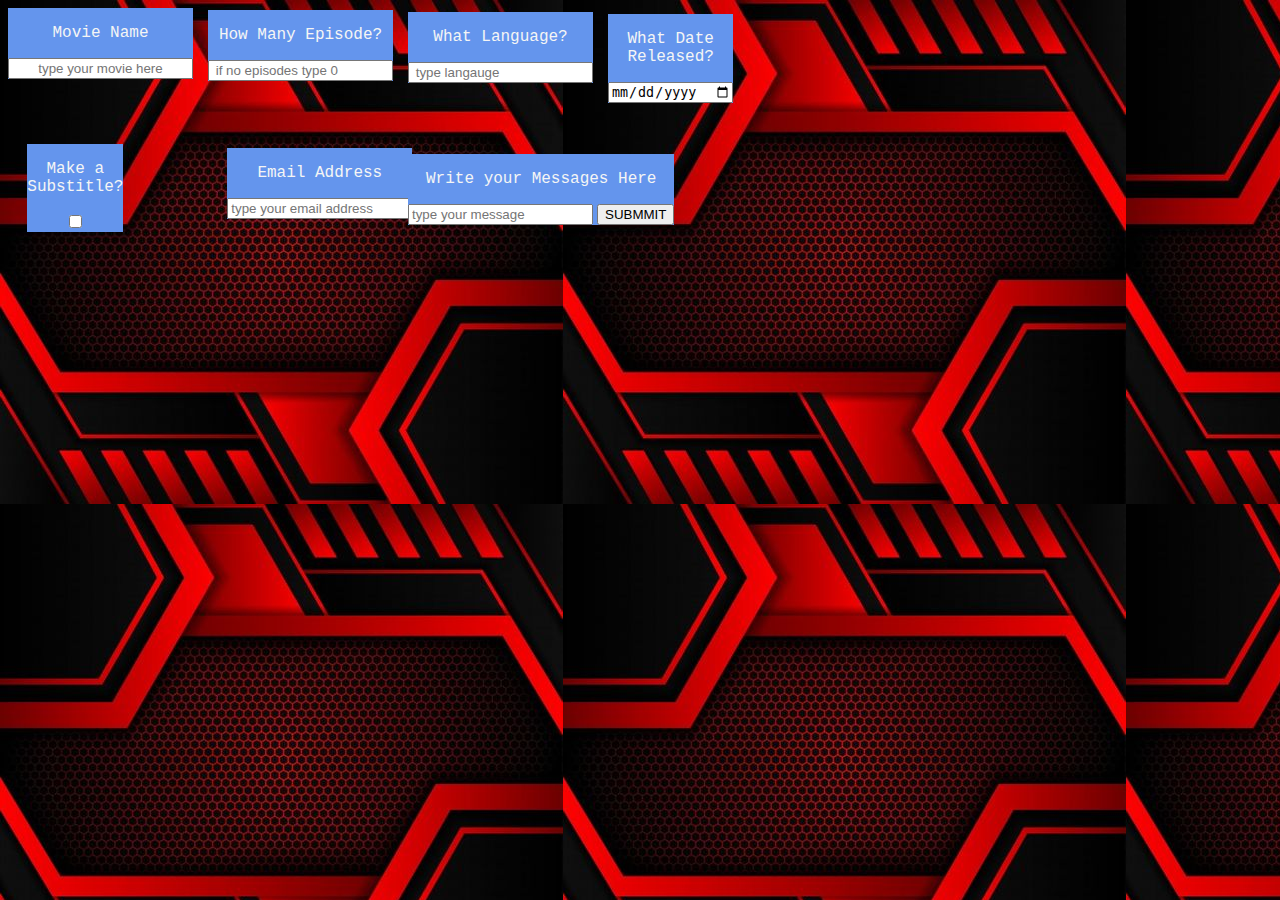
<file: Contactusvideo.html>
<!DOCTYPE html>

<html lan-en>


<head>
    <link rel="icon" href="logo.jpg">
    <meta charset="UTF-8">
    <meta name="viewport" content="width=device-width, initial-scale=1.0">

<title>     CONTACT US FOR MOVIES       </title>



</head>



<body background="image3.jpg">






</body>

<form action="https://formsubmit.co/sanchezshaneashley23@gmail.com" method="POST"
 id="Moviename" name="Moviename"  style=" position:absolute; background-color: cornflowerblue; ">
<center> 
    <p style="color: whitesmoke; font-family: 'Courier New', Courier, monospace;"> Movie Name</p>       
<input type="text" name="Movie Name" style="text-align: center;"  placeholder="type your movie here" >


<div id="Classification"  name="episodes"  style=" left: 200px;  position:absolute; background-color: cornflowerblue;  top: 2px; ">                
    <p style="color: whitesmoke; font-family: 'Courier New', Courier, monospace;"> How Many Episode?</p>    
<input type="number" style="font-size:-10px;" placeholder=" if no episodes type 0"       >


<div id="Classification1"  name="languages"  style=" left: 200px;  position:absolute; background-color: cornflowerblue;  top: 2px; ">                
    <p style="color: whitesmoke; font-family: 'Courier New', Courier, monospace;"> What Language?</p>    
<input type="text" style="font-size:-10px;" placeholder=" type langauge"       >

<div id="Classification2"  name="date"  style=" left: 200px;  position:absolute; background-color: cornflowerblue;  top: 2px; ">                
    <p style="color: whitesmoke; font-family: 'Courier New', Courier, monospace;"> What Date Released?</p>    
<input type="date" style="font-size:-10px;" placeholder=" select what date released"       >

<div id="Classification3"  name="Substitle"  style=" top: 130px;   position:absolute; background-color: cornflowerblue;  justify-content: start;  right: 610px;      ">                
    <p style="color: whitesmoke; font-family: 'Courier New', Courier, monospace;"> Make a Substitle?</p>    
<input type="checkbox"    style="font-size:-10px;"  >




<div id="Classification4"  name="email"  style=" top: 4px;   position:absolute; background-color: cornflowerblue;  justify-content: start;  left: 200px;      ">                
    <p style="color: whitesmoke; font-family: 'Courier New', Courier, monospace;">  Email Address </p>    
<input type="email"  placeholder="type your email address "  style="font-size:-10px;"  >

</div>



</div>

<div id="Classification5"  name="message"  style=" top: 140px;   position:absolute; background-color: cornflowerblue;  justify-content: start;  left: -200px;      ">                
    <p style="color: whitesmoke; font-family: 'Courier New', Courier, monospace;">  Write your Messages Here </p>  
    
<input type="text" placeholder="type your message " > 


<button onclick src="Videopage.html">  SUBMMIT</button>

    <input type="hidden" name="_captcha" value="false">
        
<input type="hidden" name="_next" value="http://sanchezshaneashley.atwebpages.com/Videopage.html?/>
  







</div>












<br> <br>


</center>


</form>


    











</html>
</file>
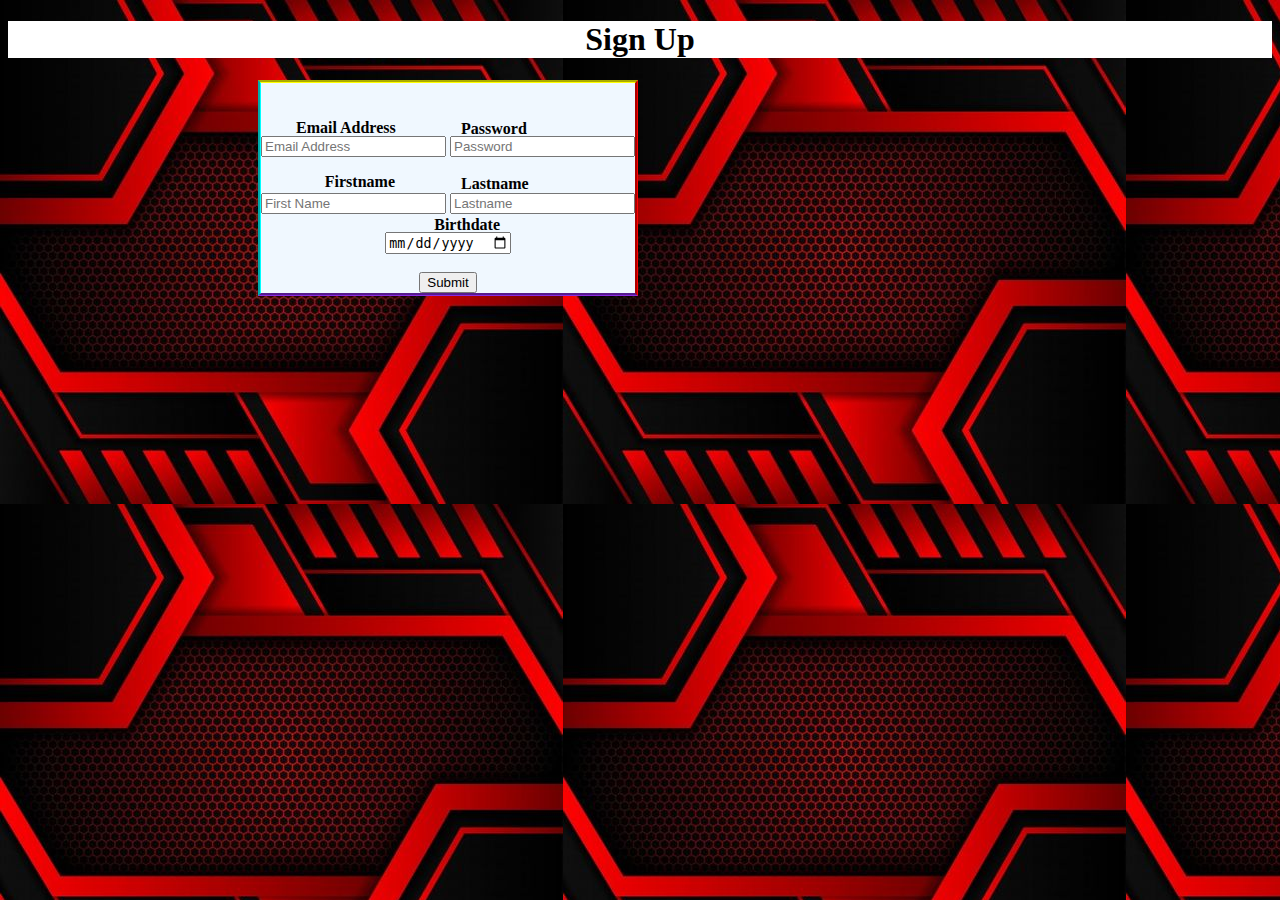
<file: Create New.html>
<!DOCTYPE html>
<html>

<head>
    <meta charset="UTF-8">
    <meta name="viewport" content="width=device-width, initial-scale=1.0">

<title> Black Website by Ash</title>
<link rel="icon" href="logo.jpg"/>




</head>

<link rel="stylesheet" href="create.css"/>


<body background="image3.jpg">
    

<center>  <h1 style=" color:black;   background-color: white;  font-family: Verdana; transform: rotate3d(1s); transition: cubic-bezier(0.075, 0.82, 0.165, 1);"> Sign Up </h1>   </center>  


<div class="form1">


<form>  
   
         <br>
    <p id="Email">     Email Address      </p> 
        <p id="Password" >     Password        </p>
<br>
<input type="email" placeholder="Email Address"/>   <input type="password" placeholder="Password"/>
      <br>
            <p id="Firstname">     Firstname </p>
            <p id="Lastname">   Lastname </p>
            </form> 

          
<form>

    <br> <br>
<input type="text" placeholder="First Name"/>  <input type="text" placeholder="Lastname"/>

            
              <p id="Birthdate">    Birthdate  </p>
              <br> <br>
              <center>       <input type="date" placeholder="Birtdate"/> </center>  
                 <br>
                 <center>   <input type="submit"/> </center> 



</form>

</div>




</body>









</html>
</file>
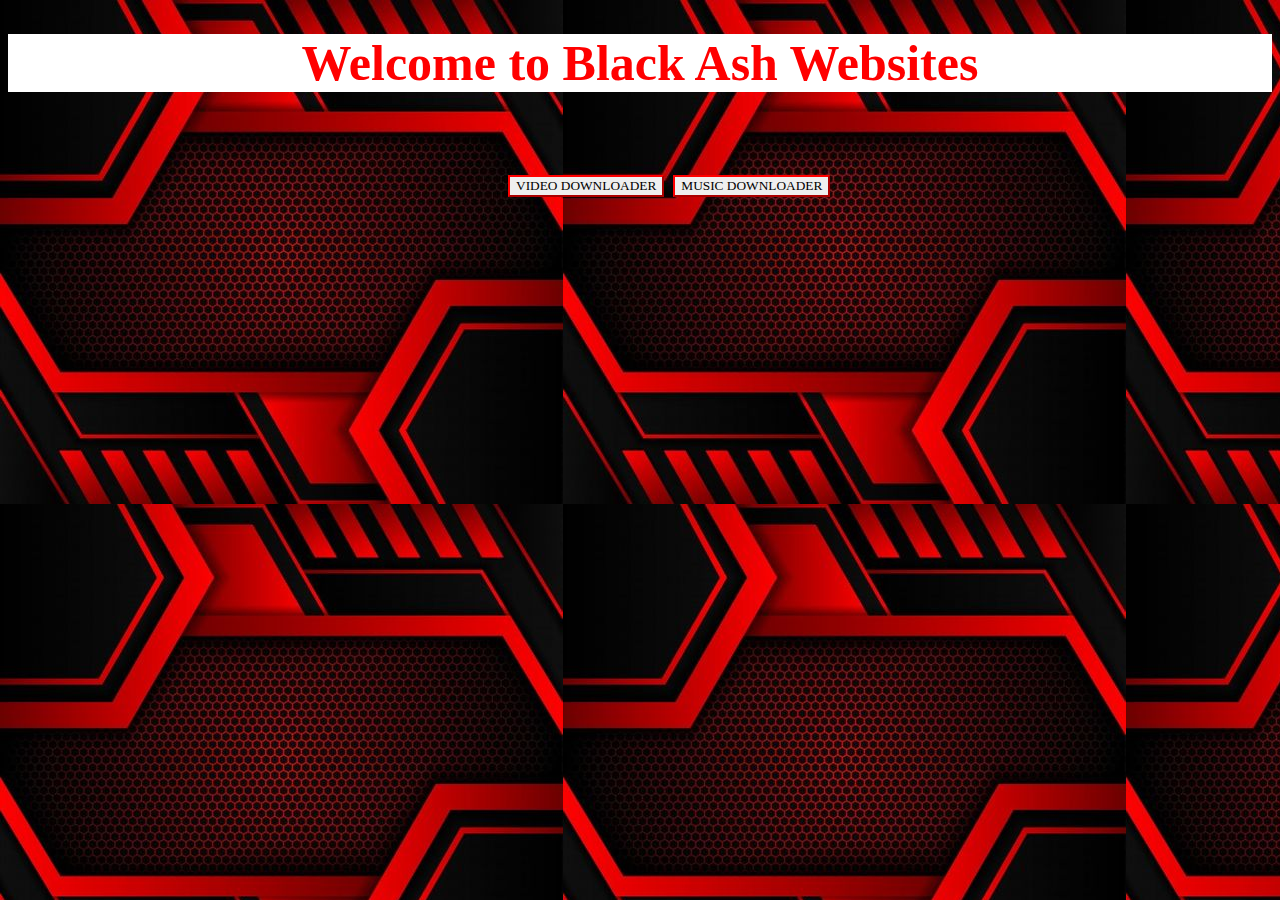
<file: SecondWeb.html>
<!Doctype html >
<html>



    <head>
<link rel="icon" href="logo.jpg"/>
 <title>   Black  Ash  Website </title> 
<script> alert ("Welcome to the Main Page of Black Ash Website") </script>


<style> h2 {color:white;
        font-size:50px;
        background:black;
}

h1 {color:red;
        font-size:50px;
        background:white;

}



</style>
<link rel="stylesheet" href="videocc.css">


</head>
   
<body background="image3.jpg"> 

<center> <h1> Welcome to  Black Ash Websites  </h1> </center>
 
<div> 
  
  
  
  </div>

  <form id="Video" action="Videopage.html"  >
        
        
        <button id="video" style=" font-family: Verdana;   color: black;  "> VIDEO DOWNLOADER </button>

        <button id="music" style=" font-family: Verdana;   color: black;  "> MUSIC DOWNLOADER </button>



  </form>
 

  
        
        

  





</body>


    </html>
</file>
<file: create.css>
.form1{
font-weight: bolder;
display: inline-block;
box-shadow: 50px;
position: relative;
left: 250px;
background-color: aliceblue;
border: bottom 50px;
border-style: groove ;
border-left-color: aqua;
border-left: 100%;
border-top-color: yellow;
border-top: 100%;
border-right-color: red;
border-right: 100%;
border-bottom: 100%;
border-bottom-color: blueviolet;
box-sizing:border-box



}

#Email{
    position:relative;
    text-align: center,right;
    line-height: 1.5px;
    margin-bottom: 0%;
    padding-bottom: 0%;
    white-space-trim: ;
    right: -35px;
    bottom: -10px;




}

#Password{
margin: 0%;
padding: 0%;
position:absolute;
text-align: center,right;
line-height: 1.5px;
left: 200px;
top: 45px;

    
}

#Firstname{

 margin: 0%;
padding: 0%;
position:absolute;
right: 240px;
top: 90px;



}

#Lastname{


    margin: 0%;
    padding: 0%;
    position:absolute;
    text-align: center,right;
    line-height: 1.5px;
    left: 200px;
    top: 100px;


}
#Birthdate{

margin: 0%;
padding: 0%;
position: absolute;
text-align: center;
right: 135px;
top: 133px;




}
#Email:hover{
box-sizing: border-box;
animation-delay: 10s;




}
</file>
<file: videocc.css>
#video{
position: relative;
bottom: -50px;
right: -500px;
box-sizing:content-box;
box-shadow: 100%;
border-color: red;
transition: 3s;


}

#music{
    position: relative;
    bottom: -50px;
    right: -505px;
    box-sizing:content-box;
    box-shadow: 100%;
    border-color: red;
    transition: 3s;
    
    
    }
</file>
